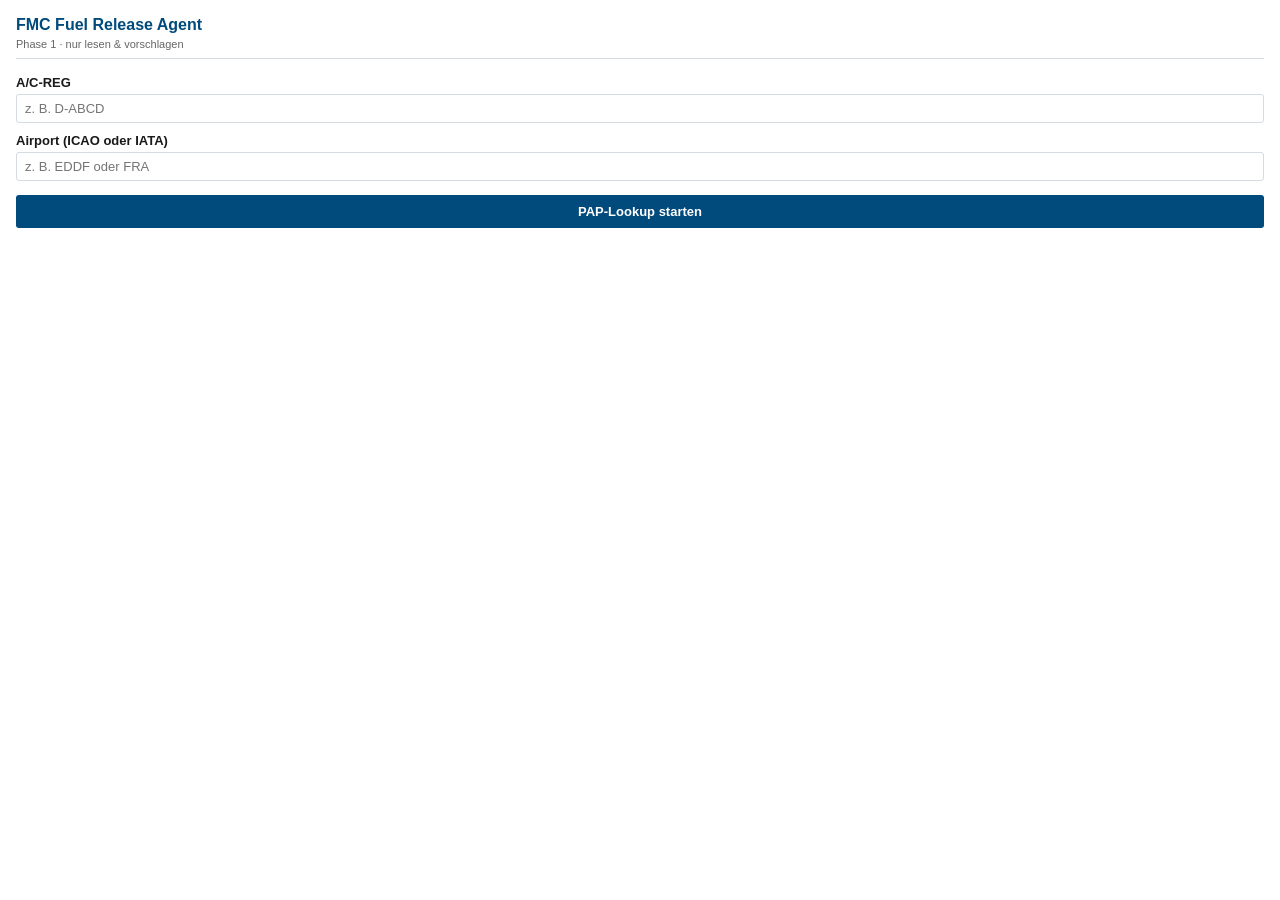
<file: index.html>
<!DOCTYPE html>
<html lang="de">
<head>
  <meta charset="UTF-8" />
  <title>FMC Fuel Release Agent</title>
  <meta http-equiv="refresh" content="0; url=./taskpane.html" />
  <style>
    body { font-family: "Segoe UI", Tahoma, Arial, sans-serif; padding: 40px; color: #1a1a1a; }
    a { color: #004a7c; }
  </style>
</head>
<body>
  <!-- Diese Datei wird von Outlook NICHT genutzt -- das Manifest zeigt direkt
       auf taskpane.html. Sie existiert nur, weil Azure Static Web Apps ein
       Standarddokument im Root erwartet, um den Build/Deploy abzuschliessen. -->
  <p>FMC Fuel Release Agent -- Weiterleitung zur <a href="./taskpane.html">Taskpane</a> ...</p>
</body>
</html>
</file>
<file: taskpane.css>
:root {
  --fmc-blue: #004a7c;
  --fmc-blue-light: #e8f1f7;
  --fmc-red: #b3261e;
  --fmc-amber: #8a6100;
  --fmc-amber-bg: #fff4d6;
  --text: #1a1a1a;
  --border: #d5dbe0;
}

* { box-sizing: border-box; }

body {
  font-family: "Segoe UI", Tahoma, Arial, sans-serif;
  margin: 0;
  padding: 0 16px 24px 16px;
  color: var(--text);
  font-size: 13px;
  background: #ffffff;
}

header {
  padding: 16px 0 8px 0;
  border-bottom: 1px solid var(--border);
  margin-bottom: 16px;
}

h1 {
  font-size: 16px;
  margin: 0;
  color: var(--fmc-blue);
}

.phase-badge {
  margin: 4px 0 0 0;
  font-size: 11px;
  color: #666;
}

label {
  display: block;
  margin-top: 10px;
  margin-bottom: 4px;
  font-weight: 600;
}

input[type="text"] {
  width: 100%;
  padding: 6px 8px;
  border: 1px solid var(--border);
  border-radius: 3px;
  font-size: 13px;
}

button#lookupBtn {
  margin-top: 14px;
  width: 100%;
  padding: 9px;
  background: var(--fmc-blue);
  color: white;
  border: none;
  border-radius: 3px;
  font-size: 13px;
  font-weight: 600;
  cursor: pointer;
}

button#lookupBtn:hover { background: #003a63; }
button#lookupBtn:disabled { background: #9aa7ae; cursor: not-allowed; }

.hint {
  font-size: 11px;
  color: #666;
  margin-top: 6px;
  min-height: 14px;
}

#status-section {
  margin-top: 16px;
  padding: 10px 12px;
  background: var(--fmc-blue-light);
  border-radius: 4px;
}

.hidden { display: none !important; }

#flagBanner {
  padding: 10px 12px;
  border-radius: 4px;
  margin-bottom: 14px;
  font-weight: 600;
}

#flagBanner.flag-warning {
  background: var(--fmc-amber-bg);
  color: var(--fmc-amber);
  border: 1px solid #e0c060;
}

#flagBanner.flag-blocked {
  background: #fbe4e2;
  color: var(--fmc-red);
  border: 1px solid #e4a8a3;
}

h2 {
  font-size: 13px;
  color: var(--fmc-blue);
  margin: 18px 0 6px 0;
  border-bottom: 1px solid var(--border);
  padding-bottom: 4px;
}

table.result-table {
  width: 100%;
  border-collapse: collapse;
  font-size: 12px;
}

table.result-table th, table.result-table td {
  text-align: left;
  padding: 5px 6px;
  border-bottom: 1px solid var(--border);
  vertical-align: top;
}

table.result-table > tbody > tr > th {
  width: 40%;
  font-weight: 600;
  color: #444;
}

#optionsTable thead th {
  background: var(--fmc-blue-light);
  font-weight: 600;
}

.disclaimer {
  margin-top: 18px;
  font-size: 11px;
  color: #666;
  font-style: italic;
  border-top: 1px solid var(--border);
  padding-top: 10px;
}
</file>
